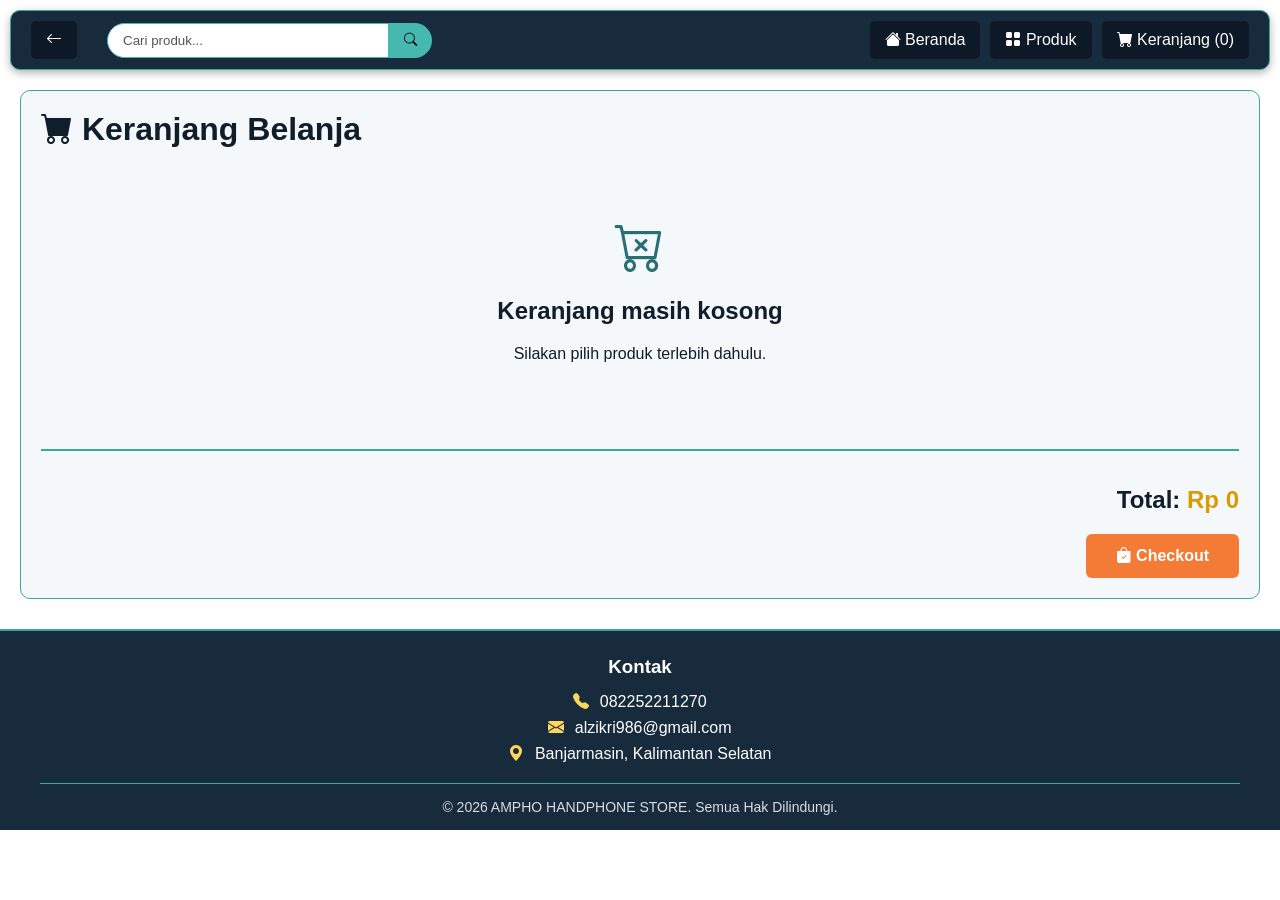
<file: keranjang.html>
<!DOCTYPE html>
<html lang="id">

<head>
	<meta charset="utf-8">
	<meta name="viewport" content="width=device-width, initial-scale=1.0">
	<title>AMPHO GADGET STORE</title>

	<link rel="stylesheet" href="style.css">
	<link rel="stylesheet" href="https://cdn.jsdelivr.net/npm/bootstrap-icons@1.11.3/font/bootstrap-icons.min.css">
	<script src="jsweb.js" defer></script>
</head>

<body>

	<!-- Navigasi -->
	<nav>
		<ul>
			<!-- Tombol Kembali -->
			<a href="#" onclick="history.back(); return false;" class="tombol-kembali">
				<i class="bi bi-arrow-left"></i>
			</a>

			<!-- Search -->
			<div class="search-bar">
				<input type="text" id="search-input" placeholder="Cari produk..." onkeyup="cariproduk()">

				<button onclick="cariproduk()">
					<i class="bi bi-search"></i>
				</button>
			</div>

			<!-- Beranda -->
			<a href="index.html">
				<i class="bi bi-house-fill"></i>
				Beranda
			</a>

			<!-- Produk -->
			<a href="produk.html">
				<i class="bi bi-grid-fill"></i>
				Produk
			</a>

			<!-- Keranjang -->
			<li>
				<a href="keranjang.html">
					<i class="bi bi-cart-fill"></i>
					Keranjang (<span id="jumlah-keranjang">0</span>)
				</a>
			</li>
		</ul>
	</nav>

	<!-- Keranjang Belanja -->
	<div class="container-keranjang">
		<h1>
			<i class="bi bi-cart-fill"></i>
			Keranjang Belanja
		</h1>

		<!-- Isi Keranjang -->
		<div id="isi-keranjang">
		</div>

		<!-- Total -->
		<div class="total-keranjang">
			<h2>
				Total:
				<span id="total-harga">Rp 0</span>
			</h2>

			<!-- Checkout -->
			<button class="checkout" onclick="checkout()">
				<i class="bi bi-bag-check-fill"></i>
				Checkout
			</button>
		</div>
	</div>

	<!-- Footer -->
	<footer class="footer">
		<div class="footer-kontak">
			<h3>Kontak</h3>
			<p><i class="bi bi-telephone-fill"></i> 082252211270</p>
			<p><i class="bi bi-envelope-fill"></i> alzikri986@gmail.com</p>
			<p><i class="bi bi-geo-alt-fill"></i> Banjarmasin, Kalimantan Selatan</p>
		</div>

		<div class="footer-hakcipta">
			<p>&copy; 2026 AMPHO HANDPHONE STORE. Semua Hak Dilindungi.</p>
		</div>
	</footer>

</body>

</html>
</file>
<file: style.css>
/* BODY */
body {
    margin: 0;
    font-family: Arial, sans-serif;
    background-color: white;
    color: #101D2B;
}

/* HEADER */
.header {
    position: relative;
    width: 100%;
    height: 200px;
    overflow: hidden;
}
.header img {
    width: 100%;
    height: 200px;
    display: block;
    object-fit: cover;
}
.header-text {
    position: absolute;
    top: 20px;
    left: 50%;
    transform: translateX(-50%);
    width: 100%;
    text-align: center;
    color: white;
    font-size: 30px;
    text-shadow: 2px 2px 5px black;
}
.header-text h4 {
    margin: 0 0 10px;
    font-size: 40px;
}
.header-text p {
    margin: 0;
    font-size: 30px;
}

/* NAVBAR */
nav {
    margin: 10px;
    padding: 5px;
    background-color: #172B3D;
    border: 1px solid #3BA6A0;
    border-radius: 10px;
    box-shadow: 0 3px 8px rgba(0, 0, 0, 0.3);
}
nav ul {
    display: flex;
    align-items: center;
    list-style: none;
    margin: 0;
    padding: 0 10px;
}
nav a {
    display: block;
    padding: 10px 15px;
    margin: 5px;
    color: white;
    text-decoration: none;
    background-color: #0D1926;
    border-radius: 5px;
}
nav a:hover {
    background-color: #286F73;
}

/* SEARCH BAR */
.search-bar {
    display: flex;
    margin-right: auto;
    margin-left: 25px;
}
.search-bar input {
    width: 250px;
    padding: 9px 15px;
    background-color: white;
    color: #101D2B;
    border: 1px solid #45B8B0;
    border-radius: 20px 0 0 20px;
    outline: none;
}
.search-bar input::placeholder {
    color: #555;
}
.search-bar button {
    padding: 9px 15px;
    background-color: #45B8B0;
    border: none;
    border-radius: 0 20px 20px 0;
    cursor: pointer;
}
.search-bar button:hover {
    background-color: #8BE0D5;
}

/* IKLAN */

.iklan {
    display: flex;
    align-items: center;
    justify-content: space-between;

    margin: 20px 10px;
    padding: 25px 40px;

    background-color: #172B3D;

    border: 1px solid #3BA6A0;
    border-radius: 10px;

    overflow: hidden;
}

.iklan-text {
    color: white;
}

.iklan-text h2 {
    margin: 0 0 10px;

    font-size: 30px;
}

.iklan-text p {
    margin: 0 0 20px;

    color: #D9E6EA;
}

/* TOMBOL IKLAN */

.tombol-iklan {
    display: inline-block;

    padding: 12px 25px;

    color: white;
    font-size: 15px;
    font-weight: bold;

    background-color: #F47B35;

    border: none;
    border-radius: 6px;

    text-decoration: none;

    cursor: pointer;
}

.tombol-iklan:hover {
    background-color: #FF9A4D;
}


.iklan-img {
    width: 500px;
    height: 160px;
    overflow: hidden;
}

.iklan-img img {
    width: 100%;
    height: 100%;
    object-fit: contain;
}

/* CONTAINER PRODUK */
.container {
    display: grid;
    grid-template-columns: repeat(5, 1fr);
    gap: 20px;
    margin: 10px;
    padding: 10px;
    background-color: #F5F8FA;
    border: 1px solid #3BA6A0;
    border-radius: 6px;
}

/* CARD PRODUK */
.card-produk {
    display: flex;
    flex-direction: column;
    height: 100%;
    padding: 0;
    margin: 0;
    text-align: center;
    background-color: white;
    border: 1px solid #286F73;
    border-radius: 6px;
    overflow: hidden;
}
.card-produk:hover {
    border-color: #45B8B0;
    transform: translateY(-5px);
    box-shadow: 0 6px 14px rgba(69, 184, 176, 0.25);
}

/* GAMBAR PRODUK */
.card-produk img {
    display: block;
    width: 100%;
    aspect-ratio: 2 / 3;
    margin: 0;
    padding: 0;
    object-fit: cover;
}

/* NAMA PRODUK */
.card-produk h4 {
    margin: 10px 0 5px;
    color: #101D2B;
}

/* HARGA PRODUK */
.card-produk p {
    margin: 5px 0;
    color: #D99B00;
}

/* TOMBOL KERANJANG */
.keranjang {
    display: inline-block;
    padding: 13px 30px;
    margin: 10px auto;
    color: white;
    font-weight: bold;
    font-size: 16px;
    background-color: #F47B35;
    border: none;
    border-radius: 6px;
    cursor: pointer;
}
.keranjang:hover {
    background-color: #FF9A4D;
}

/* LINK PRODUK */
.produk-deskripsi {
    display: block;
    color: #101D2B;
    text-decoration: none;
}
.produk-deskripsi:hover {
    color: #101D2B;
}
.produk-deskripsi img {
    cursor: pointer;
}

/* DETAIL PRODUK */
.container-detail {
    display: grid;
    grid-template-columns: 560px 1fr;
    gap: 20px;
    margin: 10px;
    padding: 10px;
    background-color: #F5F8FA;
    border: 1px solid #3BA6A0;
    border-radius: 6px;
}
.card-detail-img {
    margin: 0;
    padding: 0;
}
.card-detail-img img {
    display: block;
    width: 100%;
    height: auto;
    object-fit: cover;
}
.card-detail-text {
    margin: 0;
    padding: 0;
    color: #101D2B;
}
.card-detail-text h2 {
    margin: 5px 0;
    color: #101D2B;
}
.card-detail-text p {
    padding: 10px;
    color: #FFD45C;
    font-size: 30px;
    background-color: #0D1926;
    border-radius: 6px;
}
.card-detail-text h3,
.card-detail-text h4,
.card-detail-text li {
    color: #101D2B;
}

/* CONTAINER KERANJANG */
.container-keranjang {
    margin: 20px;
    padding: 20px;
    background-color: #F5F8FA;
    border: 1px solid #3BA6A0;
    border-radius: 10px;
    color: #101D2B;
}
.container-keranjang h1 {
    margin-top: 0;
    color: #101D2B;
}

/* ITEM KERANJANG */
.item-keranjang {
    display: flex;
    align-items: center;
    justify-content: space-between;
    padding: 15px;
    margin-bottom: 10px;
    color: white;
    background-color: #172B3D;
    border: 1px solid #286F73;
    border-radius: 8px;
}
.item-info h3 {
    margin: 0 0 8px;
    color: white;
}
.item-info p {
    margin: 0;
    color: #FFD45C;
}

/* TOMBOL HAPUS */
.hapus-produk {
    padding: 13px 25px;
    color: white;
    font-size: 16px;
    font-weight: bold;
    background-color: #F47B35;
    border: none;
    border-radius: 6px;
    cursor: pointer;
}
.hapus-produk:hover {
    background-color: #FF9A4D;
}

/* TOTAL KERANJANG */
.total-keranjang {
    margin-top: 20px;
    padding-top: 15px;
    text-align: right;
    color: #101D2B;
    border-top: 2px solid #3BA6A0;
}
.total-keranjang h1,
.total-keranjang h2 {
    color: #101D2B;
}
.total-keranjang span {
    color: #D99B00;
}

/* CHECKOUT */
.checkout {
    display: inline-block;
    padding: 13px 30px;
    color: white;
    font-size: 16px;
    font-weight: bold;
    background-color: #F47B35;
    border: none;
    border-radius: 6px;
    cursor: pointer;
}
.checkout:hover {
    background-color: #FF9A4D;
}

/* KERANJANG KOSONG */
.keranjang-kosong {
    padding: 50px;
    text-align: center;
    color: #101D2B;
}
.keranjang-kosong i {
    font-size: 50px;
    color: #286F73;
}

/* NOTIFIKASI */
.notifikasi{
    position:fixed;
    top:20px;
    left:50%;
    transform:translateX(-50%);
    display:flex;
    align-items:center;
    gap:10px;
    padding:15px 20px;
    background-color:#1C2B42;
    color:white;
    border:1px solid #52B5B0;
    border-radius:8px;
    font-size:16px;
    font-weight:bold;
    box-shadow:0 5px 15px rgba(0,0,0,0.3);
    z-index:9999;
}

.notifikasi i {
    color: #FFD25A;
    font-size: 20px;
}

/* FOOTER */

.footer{
    margin-top:30px;
    padding:25px 40px 15px;
    background-color:#172B3D;
    color:white;
    border-top:2px solid #3BA6A0;
}

/* KONTAK */

.footer-kontak{
    text-align:center;
}

.footer-kontak h3{
    margin:0 0 15px;
    color:white;
}

.footer-kontak p{
    margin:8px 0;
    color:white;
}

.footer-kontak i{
    margin-right:6px;
    color:#FFD45C;
}

/* HAK CIPTA */

.footer-hakcipta{
    margin-top:20px;
    padding-top:15px;
    text-align:center;
    border-top:1px solid #3BA6A0;
}

.footer-hakcipta p{
    margin:0;
    color:#D5DDE5;
    font-size:14px;
}

/* RESPONSIVE TABLET */
@media (max-width: 1024px) {

    .header img {
        height: 180px;
    }

    .header-text {
        right: 5%;
        font-size: 30px;
    }

    .header-text h4 {
        font-size: 34px;
    }

    .header-text p {
        font-size: 21px;
    }

    nav ul {
        flex-wrap: wrap;
    }

    .search-bar {
        margin-left: 10px;
    }

    .search-bar input {
        width: 180px;
    }

    .container {
        grid-template-columns: repeat(3, 1fr);
        gap: 15px;
    }

    .container-detail {
        grid-template-columns: 45% 1fr;
        gap: 15px;
    }

}

/* RESPONSIVE HP */
@media (max-width: 600px) {

    .header {
        height: 160px;
    }

    .header img {
        width: 100%;
        height: 160px;
        object-fit: cover;
    }

    .header-text {
        position: absolute;
        top: 50%;
        left: 50%;
        right: auto;
        transform: translate(-50%, -50%);

        width: 100%;
        text-align: center;
    }

    .header-text h4 {
        margin: 0 0 5px;
        font-size: 25px;
    }

    .header-text p {
        margin: 0;
        font-size: 16px;
    }


    /* NAVBAR */

    nav {
        margin: 5px;
        padding: 5px;
    }

    nav ul {
        display: flex;
        flex-wrap: wrap;
        justify-content: center;
        padding: 0;
    }

    nav a {
        padding: 8px 10px;
        margin: 3px;
        font-size: 14px;
    }

    /* IKLAN */

    .iklan {
        flex-direction: column;
        align-items: stretch;
        gap: 15px;

        margin: 10px 5px;
        padding: 15px;
    }

    .iklan-img {
        order: -1;
        width: 100%;
        height: auto;
    }

    .iklan-img img {
        display: block;
        width: 100%;
        height: auto;
        object-fit: cover;
        border-radius: 8px;
    }

    .iklan-text h2 {
        font-size: 24px;
    }

    .tombol-iklan {
        display: block;
        text-align: center;
    }

    /* SEARCH */

    .search-bar {
        order: -1;

        width: 100%;
        margin: 5px 0;
    }

    .search-bar input {
        width: 100%;
        box-sizing: border-box;
    }


    /* PRODUK */

    .container {
        grid-template-columns: repeat(2, 1fr);
        gap: 10px;

        margin: 5px;
        padding: 5px;
    }

    .card-produk h4 {
        font-size: 14px;
    }

    .card-produk p {
        font-size: 13px;
    }

    .keranjang {
        padding: 9px 12px;
        margin: 5px auto;
        font-size: 13px;
    }


    /* DETAIL PRODUK */

    .container-detail {
        display: block;

        margin: 10px;
        padding: 10px;
    }

    .card-detail-img {
        width: 100%;
    }

    .card-detail-img img {
        width: 100%;
        height: auto;
    }

    .card-detail-text {
        width: 100%;
    }

    .card-detail-text h2 {
        font-size: 22px;
    }

    .card-detail-text p {
        font-size: 22px;
    }

    .card-detail-text h4 {
        font-size: 14px;
        line-height: 1.5;
    }

    .card-detail-text h3 {
        font-size: 18px;
    }

    .card-detail-text li {
        font-size: 14px;
        margin-bottom: 5px;
    }


    /* KERANJANG */

    .container-keranjang {
        margin: 10px;
        padding: 15px;
    }

    .container-keranjang h1 {
        font-size: 24px;
    }

    .item-keranjang {
        padding: 10px;
    }

    .item-info h3 {
        font-size: 16px;
    }

    .item-info p {
        font-size: 14px;
    }

    .hapus-produk {
        padding: 8px 10px;
        font-size: 13px;
    }


    /* TOTAL */

    .total-keranjang {
        text-align: center;
    }

    .total-keranjang h2 {
        font-size: 20px;
    }

    .checkout {
        width: 100%;
    }


    /* FOOTER */

    .footer {
        text-align: center;
        padding: 20px 10px;
    }

    .footer-kontak h3 {
        font-size: 18px;
    }

    .footer-kontak p,
    .footer-hakcipta p {
        font-size: 13px;
    }

}
</file>
